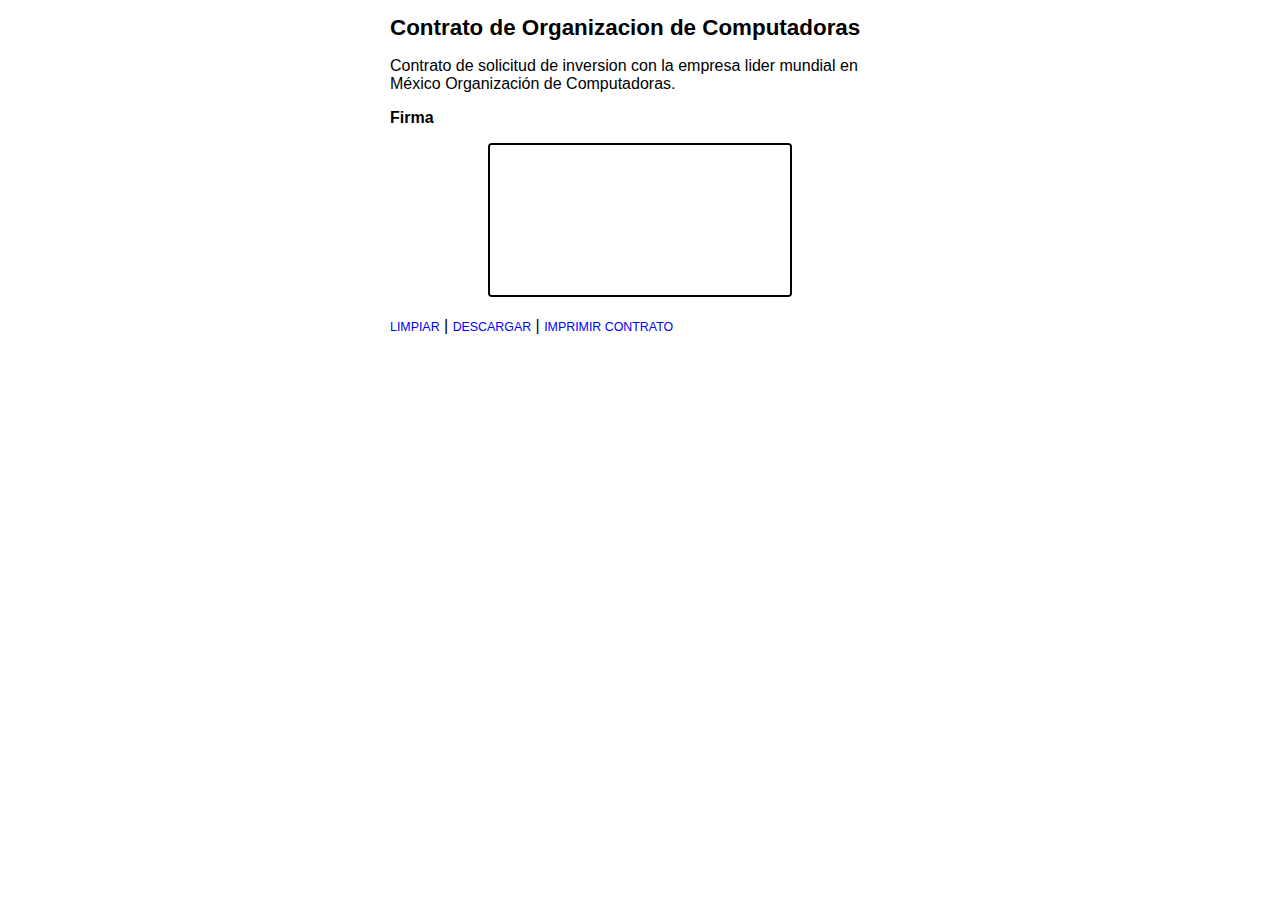
<file: index.html>
<!DOCTYPE html>
<html lang="es">
<head>
    <meta charset="UTF-8">
    <meta name="viewport" content="width=device-width, initial-scale=1.0">
    <title>Captura de firma</title>
    <link rel="icon" href="data:;base64,iVBORw0KGgo="/>
    <link rel="stylesheet" href="estilos.css">
    <script defer src="firma.js"></script>
</head>

<body>
    <form action="" class="firma-pad-form" method="post">
        <h1>Contrato de Organizacion de Computadoras</h1>
        <p>Contrato de solicitud de inversion con la empresa lider mundial en México Organización de Computadoras.</p>
        
        <p><strong>Firma</strong></p>

        <div class="firma-pad-contenedor texto-centrado">
            <canvas class="firma-pad"></canvas>
         </div>

        <p>
            <a href="#" class="boton-limpiar boton-accion">Limpiar</a>  |
            <a href="#" class="boton-imagen boton-accion">Descargar</a>  |
            <a href="#" class="boton-contrato boton-accion">Imprimir contrato</a>
        </p>
    </form>
    
</body>
</html>
</file>
<file: estilos.css>
/* Es una buena practica colocar las variables en el elemento rooot: de alcance global */
:root {
   /* Observe como se declara una variable en CSS */
   --color-primario: #000;
   --color-secundario: blue;
   /*Su nombre correcto es "custom properties" */ 
}

body {
    font-family: Arial, Helvetica, sans-serif;
    /* Para prevenir el scroll en celulares al firmar */
    overscroll-behavior: none;
}

h1 {
    font-size: 1.4rem;
}

.texto-centrado{
    text-align: center;
}

.firma-pad-form {
    max-width: 500px;
    margin: 0 auto;
}

.firma-pad {
    /* Obseerve como puede especificar una imagen como puntero
    Si la imagen no cargara, se usa el cursos pointer */
    cursor: url(pluma.png) 0 10, pointer;
    border: 2px solid var(--color-primario);
    border-radius: 4px;

    /* Elimina el decorado que le pone el navegador al canvas al hacerle tap con el dedo */
    -webkit-tap-highlight-color: rgba(255, 255, 255, 0); /* mobile webkit */
}

.firma-imagen {
    margin-top: 2rem;
    border: 1px solid var(--color-primario);
    border-radius: 4px;
}

.boton-accion {
    color: var(--color-secundario);
    text-transform: uppercase;
    font-size: 0.775rem;
    text-decoration: none;
}

.boton-enviar {
    width: 100%;
    background-color: var(--color-primario);
    border: none;
    padding: 0.5rem 1rem;
    color: white;
    cursor: pointer;
}
</file>
